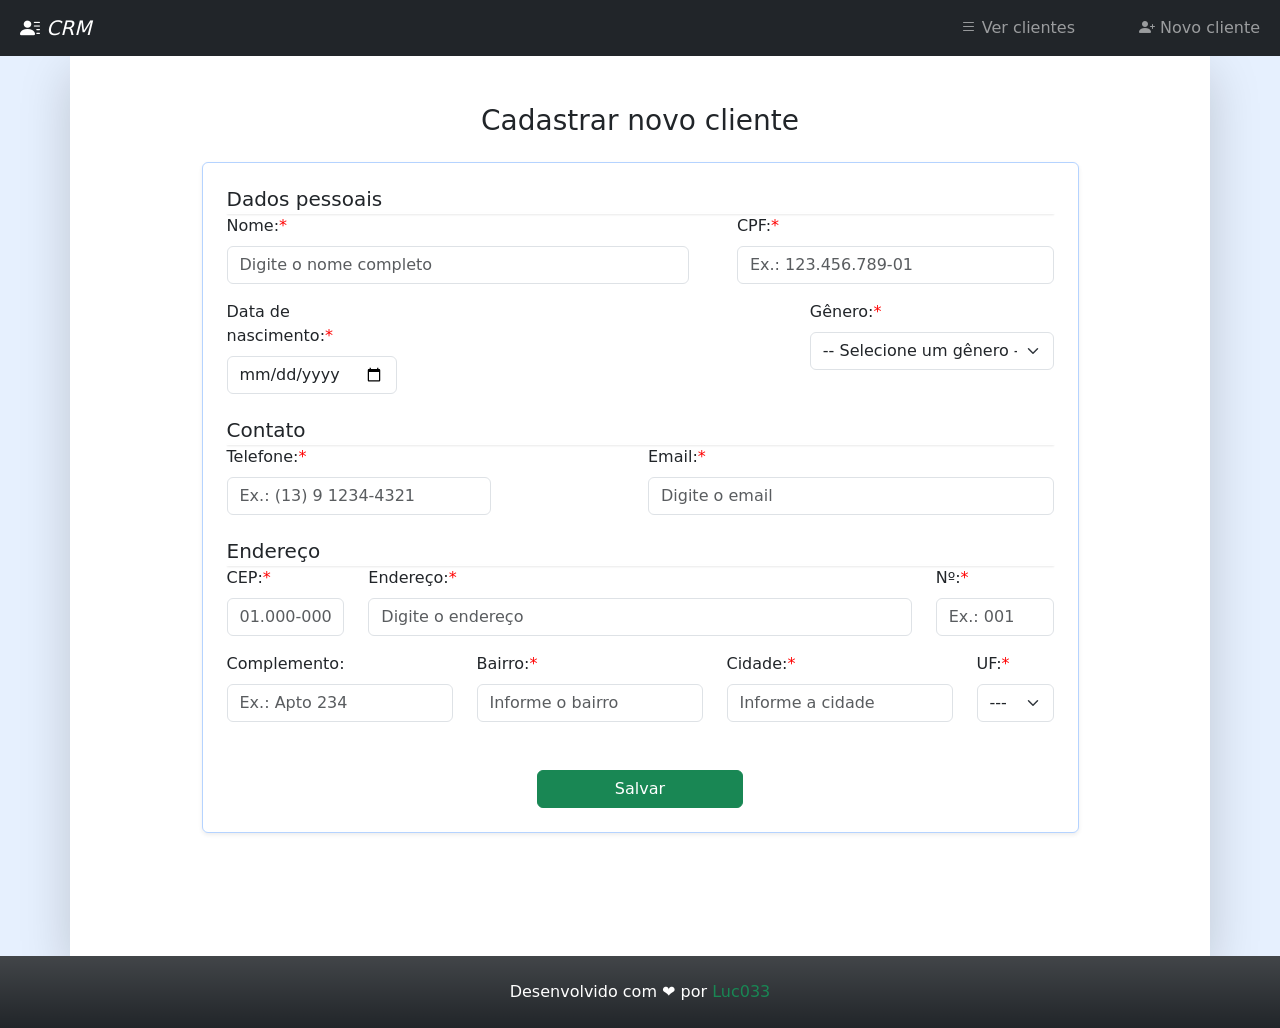
<file: src/main/resources/static/cadastro-clientes.html>
<!DOCTYPE html>
<html lang="pt-br">
<head>
    <meta charset="UTF-8">
    <link rel="stylesheet" href="style.css">
    <title>Cadastro de Clientes</title>
    <link href="https://cdn.jsdelivr.net/npm/bootstrap@5.3.8/dist/css/bootstrap.min.css"
          rel="stylesheet"
          integrity="sha384-sRIl4kxILFvY47J16cr9ZwB07vP4J8+LH7qKQnuqkuIAvNWLzeN8tE5YBujZqJLB"
          crossorigin="anonymous"
    >
    <link
            rel="stylesheet"
            href="https://cdn.jsdelivr.net/npm/bootstrap-icons@1.13.1/font/bootstrap-icons.min.css"
    >
</head>
<body class="bg-primary bg-opacity-10">
<header>
    <nav class="navbar navbar-expand-lg navbar-dark bg-dark ">
        <div class="container-fluid">
            <a class="ms-2 navbar-brand fw-lighter fst-italic" href="#" class=""><i class="bi bi-person-lines-fill"></i>
                CRM</a>
            <div class="collapse navbar-collapse" id="navbarNav">
                <ul class="navbar-nav ms-auto gap-5">
                    <li class="nav-item">
                        <a class="nav-link" href="/index.html"><i class="bi bi-list"></i> Ver clientes</a>
                    </li>
                    <li>
                        <a class="nav-link" href="/cadastro-clientes.html"> <i class="bi bi-person-plus-fill"></i> Novo
                            cliente</a>
                    </li>
                </ul>
            </div>
        </div>
    </nav>
</header>
<main class="container py-5 d-flex align-items-center flex-column bg-white container shadow-lg min-vh-100">

    <h2 id="title-page" class="h3 mb-4">Cadastrar novo cliente</h2>

    <form id="form-cadastro"
          class="d-flex flex-column justify-content-center align-items-center p-4 border border-primary border rounded shadow-sm"
          style="--bs-border-opacity: .3;">

        <div class=" mb-4 w-100">
            <span class="h5 line mb-5"> Dados pessoais</span>

            <div class="row g-5 justify-content-between mb-3">
                <div class="col-md">
                    <label class="form-label obrigatorio" for="nome">Nome:</label>
                    <input class="form-control" placeholder="Digite o nome completo" type="text" id="nome"
                           name="nome"
                           required>
                </div>

                <div class="col-sm-5">
                    <label class="form-label obrigatorio" for="cpf">CPF:</label>
                    <input class="form-control" type="text" id="cpf" name="cpf" placeholder="Ex.: 123.456.789-01"
                           required>
                </div>

            </div>
            <div class="row g-5 justify-content-between">
                <div class="col-md-3">
                    <label class="form-label obrigatorio" for="dataNascimento">Data de nascimento:</label>
                    <input class="form-control" type="date" id="dataNascimento" name="dataNascimento" required>
                </div>

                <div class="col-md-4">
                    <label class="form-label obrigatorio" for="genero">Gênero:</label>
                    <select class="form-control form-select" id="genero" name="genero" required>
                        <option value="" selected>-- Selecione um gênero --</option>
                        <option value="0">Masculino</option>
                        <option value="1">Feminino</option>
                        <option value="2">Outro</option>
                        <option value="3">Prefiro não dizer</option>

                    </select>
                </div>

            </div>
        </div>

        <div class="mb-4 w-100">
            <span class="h5 mb-2 line">Contato</span>

            <div class="row g-3 justify-content-between">
                <div class="col-md-4">
                    <label class="form-label obrigatorio" for="telefone">Telefone:</label>
                    <input class="form-control" type="text" id="telefone" name="telefone"
                           placeholder="Ex.: (13) 9 1234-4321" required>
                </div>

                <div class="col-md-6">
                    <label class="form-label obrigatorio" for="email">Email:</label>
                    <input class="form-control" type="email" id="email" name="email" placeholder="Digite o email"
                           required>
                </div>

            </div>
        </div>

        <div class="mb-5 w-100">
            <span class="h5 mb-2 line">Endereço</span>

            <div>
                <div class="row justify-content-between mb-3">
                    <div class="col-md-2">
                        <label class="form-label obrigatorio" for="cep">CEP:</label>
                        <input class="form-control" type="text" id="cep" name="cep" placeholder="01.000-000"
                               required>
                    </div>

                    <div class="col-md">
                        <label class="form-label obrigatorio" for="logradouro">Endereço:</label>
                        <input class="form-control" type="text" id="logradouro" name="logradouro"
                               placeholder="Digite o endereço" required>
                    </div>

                    <div class="col-md-2">
                        <label class="form-label obrigatorio" for="numeroCasa">Nº:</label>
                        <input class="form-control" type="text" id="numeroCasa" name="numeroCasa" placeholder="Ex.: 001"
                               required>
                    </div>
                </div>
                <div class="row justify-content-between">
                    <div class="col-md">
                        <label class="form-label" for="complemento">Complemento:</label>
                        <input class="form-control" type="text" id="complemento" name="complemento"
                               placeholder="Ex.: Apto 234">
                    </div>

                    <div class="col-md">
                        <label class="form-label obrigatorio" for="bairro">Bairro:</label>
                        <input class="form-control" type="text" id="bairro" name="bairro"
                               placeholder="Informe o bairro"
                               required>
                    </div>

                    <div class="col-md">
                        <label class="form-label obrigatorio" for="cidade">Cidade:</label>
                        <input class="form-control" type="text" id="cidade" name="cidade"
                               placeholder="Informe a cidade"
                               required>
                    </div>

                    <div class="col-auto">
                        <label class="form-label obrigatorio" for="estado">UF:</label>
                        <select class="form-control form-select" name="estado" id="estado">
                            <option value="">---</option>
                            <option value="AC">AC</option>
                            <option value="AL">AL</option>
                            <option value="AP">AP</option>
                            <option value="AM">AM</option>
                            <option value="BA">BA</option>
                            <option value="CE">CE</option>
                            <option value="DF">DF</option>
                            <option value="ES">ES</option>
                            <option value="GO">GO</option>
                            <option value="MA">MA</option>
                            <option value="MT">MT</option>
                            <option value="MS">MS</option>
                            <option value="MG">MG</option>
                            <option value="PA">PA</option>
                            <option value="PB">PB</option>
                            <option value="PR">PR</option>
                            <option value="PE">PE</option>
                            <option value="PI">PI</option>
                            <option value="RJ">RJ</option>
                            <option value="RN">RN</option>
                            <option value="RS">RS</option>
                            <option value="RO">RO</option>
                            <option value="RR">RR</option>
                            <option value="SC">SC</option>
                            <option value="SP">SP</option>
                            <option value="SE">SE</option>
                            <option value="TO">TO</option>
                        </select>
                    </div>

                </div>


            </div>
        </div>

        <button id="btnSalvarCadastroCliente" class="btn btn-success w-25" type="submit"  >Salvar</button>
    </form>

    <div class="toast-container position-fixed top-0 end-0 p-3">
        <div id="toast" class="toast" role="alert" aria-live="assertive" aria-atomic="true">
            <div class="toast-header">
                <span class="rounded me-2 bg-success" style="width: 20px; height: 20px;"></span>
                <strong class="me-auto" id="toastHeader">
                </strong>
                <small> agora </small>

                <button type="button" class="btn-close" data-bs-dismiss="toast" aria-label="Fechar"></button>
            </div>

            <div class="toast-body text-wrap" id="toastBody">
                Cliente cadastrado com sucesso!
            </div>
        </div>
    </div>

</main>
<footer class="text-center p-4 bg-dark  bg-gradient">
    <span class="text-white">Desenvolvido com ❤️ por <a class="link-underline link-underline-opacity-0 link-success"
                                                        href="https://github.com/Luc033">Luc033</a></span>
</footer>

<script src="logic.js" type="application/javascript"></script>
<script
        src="https://cdn.jsdelivr.net/npm/bootstrap@5.3.8/dist/js/bootstrap.bundle.min.js"
></script>

</body>
</html>
</file>
<file: src/main/resources/static/style.css>
.obrigatorio::after { content:"*"; color:red; }

.line::after {
    content: "";
    display: block;
    width: 100%;
    height: 1px;
    margin-top: 0px;
    box-shadow: rgb(0 0 0 / 0.13) 0 1px 2px 0px;
}

.td-cortado {
    white-space: nowrap;
    overflow: hidden;
    text-overflow: ellipsis;

}

table {
    table-layout: fixed;
    width: 100%;
}

.loading-overlay {
    position: fixed;
    inset: 0;

    display: flex;
    justify-content: center;
    align-items: center;

    background: rgba(0,0,0,.5);

    z-index: 999;

    opacity: 0;
    transition: opacity .25s ease;

    pointer-events: all;
}

.loading-overlay.show {
    opacity: 1;
}
</file>
